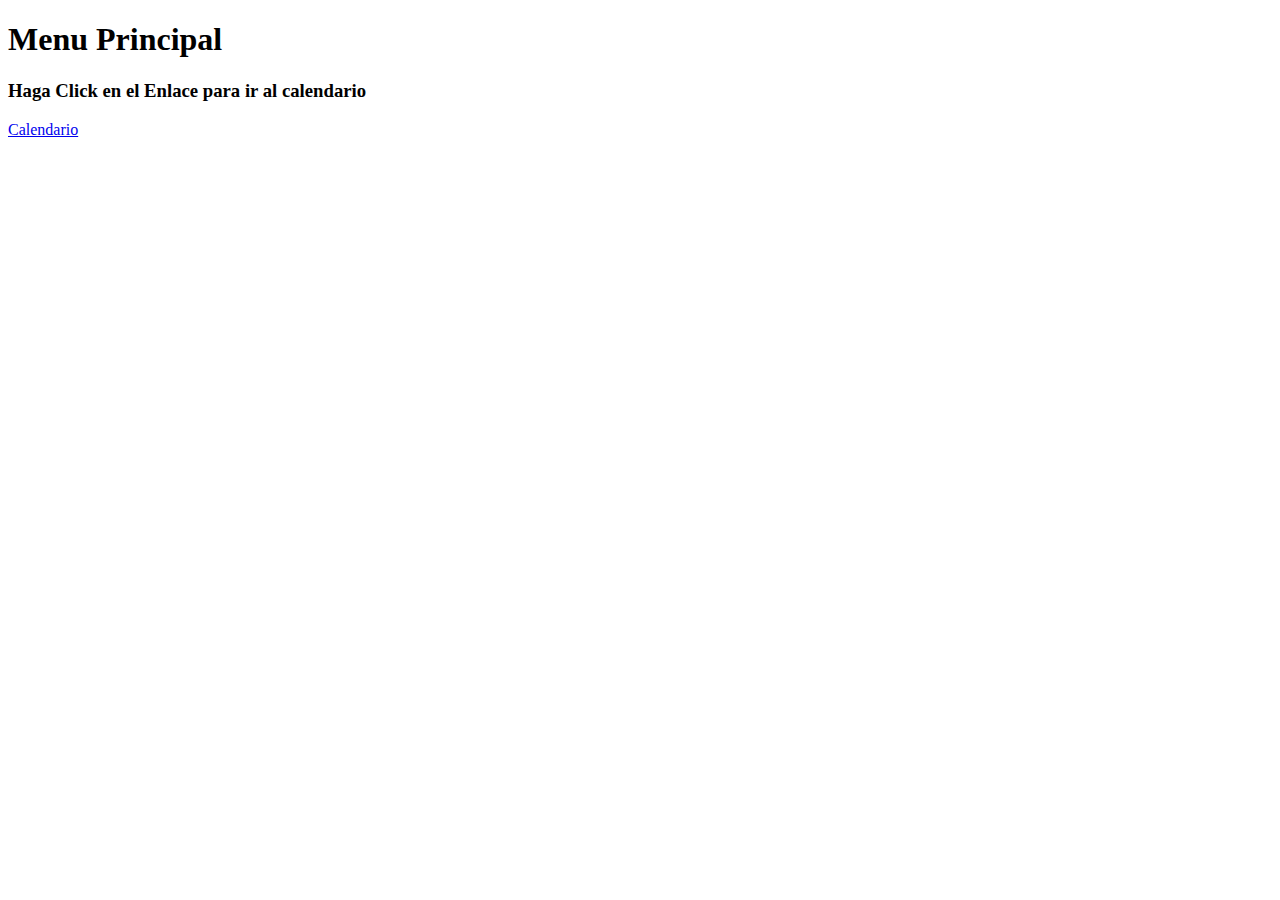
<file: index.html>
<!DOCTYPE html>
<html lang="en">

<head>
    <meta charset="UTF-8">
    <meta name="viewport" content="width=device-width, initial-scale=1.0">
    <title>Menu Principal</title>
</head>

<body>

    <h1>Menu Principal</h1>
    <h3>Haga Click en el Enlace para ir al calendario</h3>
    <a href="html/calendario.html">Calendario</a>

</body>

</html>
</file>
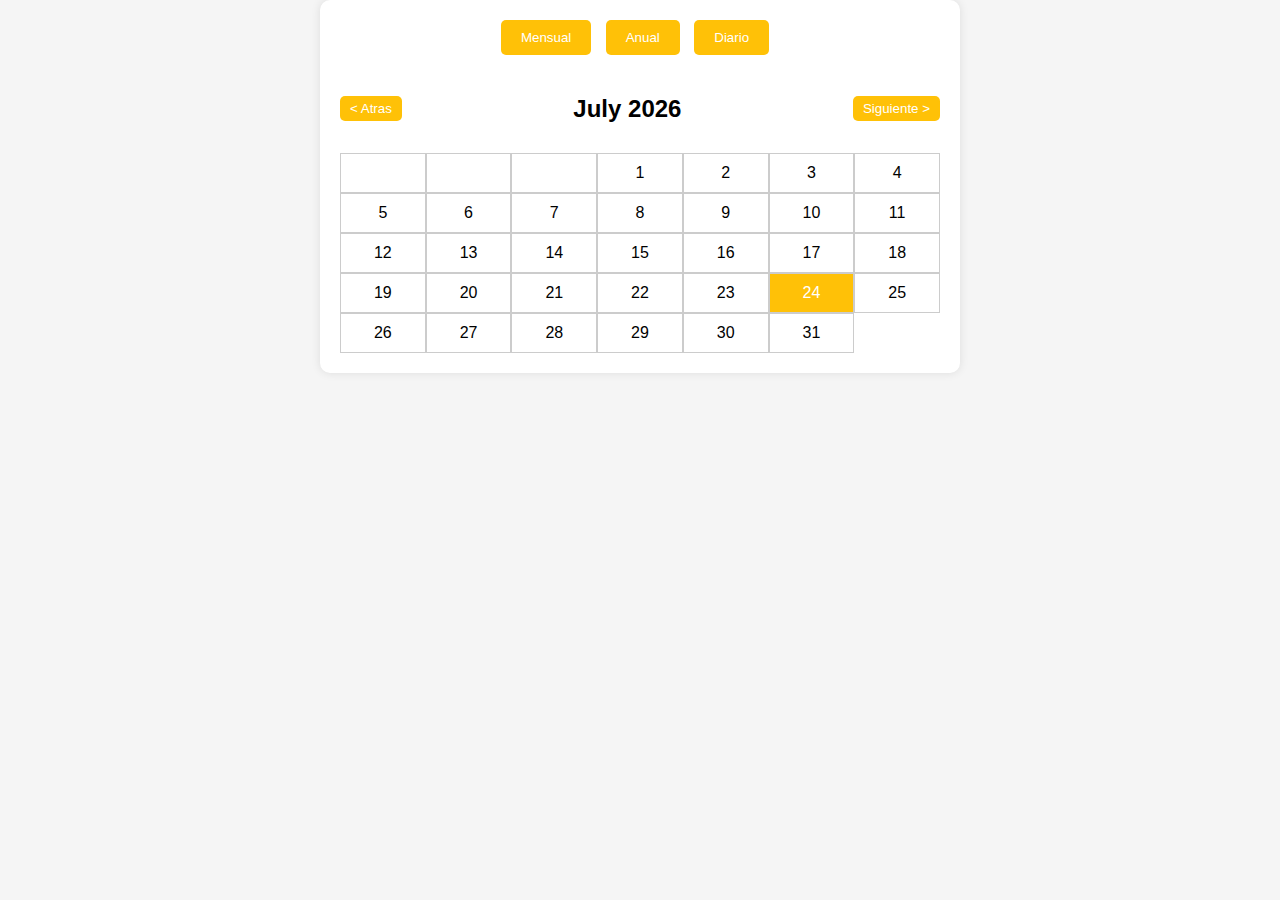
<file: html/calendario.html>
<!DOCTYPE html>
<html lang="es">

<head>
    <meta charset="UTF-8">
    <meta name="viewport" content="width=device-width, initial-scale=1.0">
    <title>Calendario De Eventos</title>
    <link rel="stylesheet" href="../css/styles.css">
</head>

<body>

    <div class="container-calendario">
        <div class="selectores-vista">
            <button onclick="mostrarVistaMensual()">Mensual</button>
            <button onclick="mostrarVistaAnual()">Anual</button>
            <button onclick="mostrarVistaDiaria()">Diario</button>
        </div>
        <div class="encabezado-calendario">
            <button onclick="anterior()">< Atras</button>
            <h2 id="titulo-calendario"></h2>
            <button onclick="siguiente()">Siguiente ></button>
        </div>
        <div id="cuerpo-calendario" class="dias-calendario"></div>
    </div>

    <div id="modal-evento" class="modal">
        <div class="contenido-modal">
            <h3 id="titulo-modal">Agrega un evento Evento</h3>
            Fecha del Evento (Ya seleccionado)
            <input type="date" id="fecha-evento">

            Hora del Evento (Intervalo de 30 Minutos)
            <select id="hora-evento">
            </select>
            Descripcion
            <input type="text" id="descripcion-evento" >
            Participantes
            <textarea id="participantes-evento"></textarea>
            <button onclick="guardarEvento()">Guardar Evento</button>
            <button onclick="eliminarEvento()">Eliminar</button>
            <button onclick="cerrarModal()">Salir</button>
        </div>
    </div>

    <script src="../js/utilidades.js"></script>
</body>

</html>
</file>
<file: css/styles.css>
body {
    margin: 0%;
    font-family: Arial, sans-serif;
    background-color: #f5f5f5; 
}

.container-calendario {
    max-width: 600px;
    margin: 0 auto;
    padding: 20px;
    background-color: #fff;
    border-radius: 10px; 
    box-shadow: 0 0 10px rgba(0, 0, 0, 0.1);
}

.selectores-vista {
    margin-bottom: 20px;
    text-align: center; 
}

.selectores-vista button {
    background-color: #ffc107;
    color: #fff;
    border: none;
    padding: 10px 20px;
    margin-right: 10px;
    cursor: pointer;
    border-radius: 5px; 
    transition: background-color 0.3s ease;
}

.selectores-vista button:hover {
    background-color: #ffc107; 
}

.modal {
    display: none;
    position: fixed;
    z-index: 1;
    left: 0;
    top: 0;
    width: 100%;
    height: 110%;
    overflow: auto;
    background-color: rgba(0,0,0,0.4);
}

.contenido-modal {
    background-color: #fff;
    margin: 10% auto;
    padding: 20px;
    border-radius: 10px;
    max-width: 400px;
    box-shadow: 0 0 10px rgba(0, 0, 0, 0.1); 
}

.contenido-modal input,
.contenido-modal textarea,
.contenido-modal select {
    width: 100%;
    margin-bottom: 10px;
    padding: 10px;
    box-sizing: border-box;
    border: 1px solid #ccc;
    border-radius: 5px; 
}

.contenido-modal button {
    background-color: #ffc107;
    color: #fff;
    border: none;
    padding: 10px 20px;
    cursor: pointer;
    border-radius: 5px; 
    transition: background-color 0.3s ease; 
}

.contenido-modal button:hover {
    background-color: #ffc107; 
}

.encabezado-calendario {
    display: flex;
    align-items: center;
    justify-content: space-between;
    margin-bottom: 10px;
}

.encabezado-calendario button {
    background-color: #ffc107;
    color: #fff;
    border: none;
    padding: 5px 10px;
    cursor: pointer;
    border-radius: 5px; 
    transition: background-color 0.3s ease; 
}

.encabezado-calendario button:hover {
    background-color:#ffc107 ;
}

.dias-calendario {
    display: grid;
    grid-template-columns: repeat(7, 1fr);
}

.dias-calendario div {
    border: 1px solid #ccc;
    padding: 10px;
    text-align: center;
    cursor: pointer;
    transition: background-color 0.3s ease; 
}

.dias-calendario div:hover {
    background-color: #f0f0f0; 
}

.hoy {
    background-color: #ffc107;
    color: #fff;
}

.evento {
    background-color: #efff0d;
    color: #000;
}
</file>
